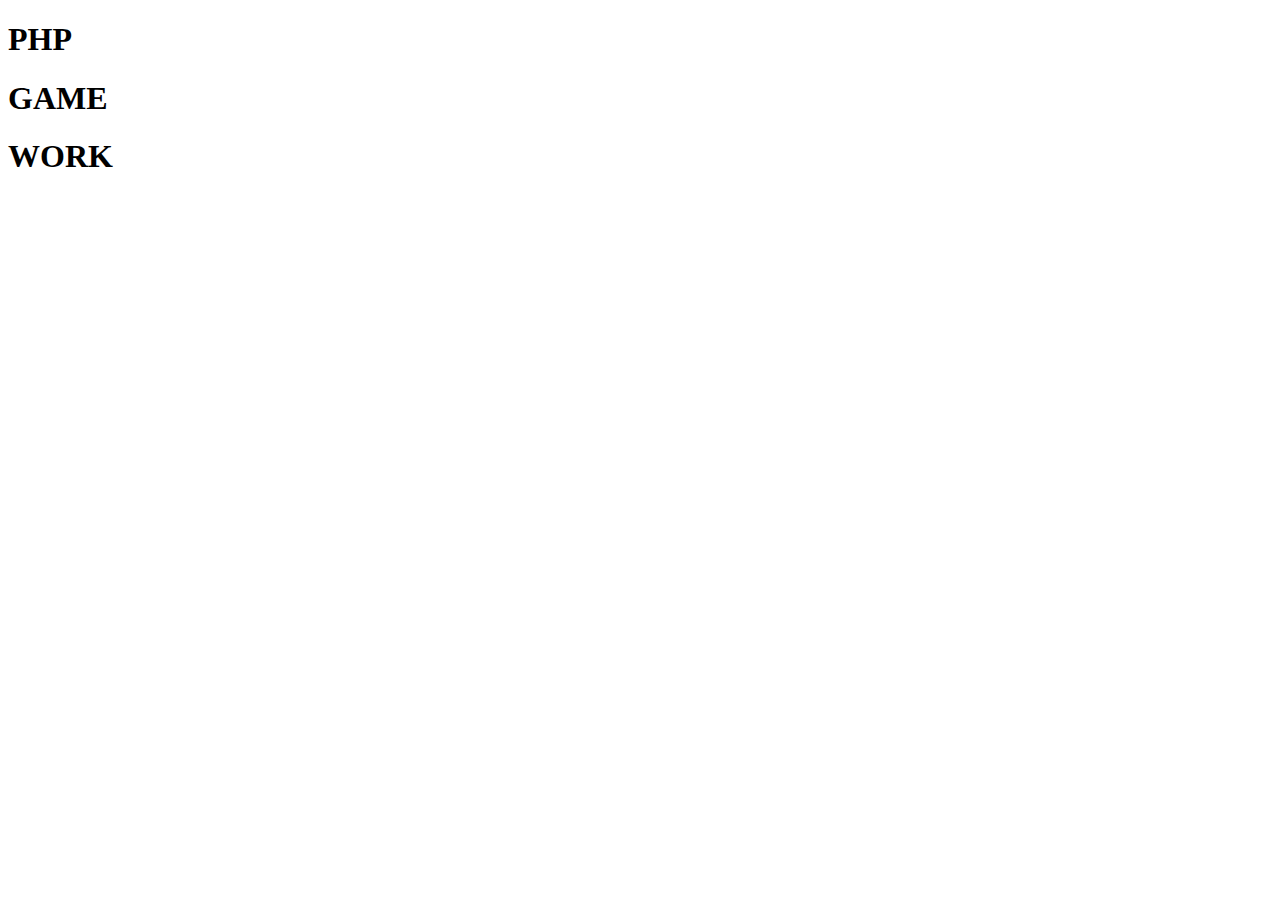
<file: portfolio.html>
<!doctype html>
<html lang="en">
  <head>
    <meta charset="UTF-8"/>
    <title>Document</title>
  </head>
  <body>
    <main>
      <section>
	<h1>PHP</h1>
      </section>
      <section>
	<h1>GAME</h1>
      </section>
      <section>
	<h1>WORK</h1>
      </section>
    </main>
  </body>
</html>
</file>
